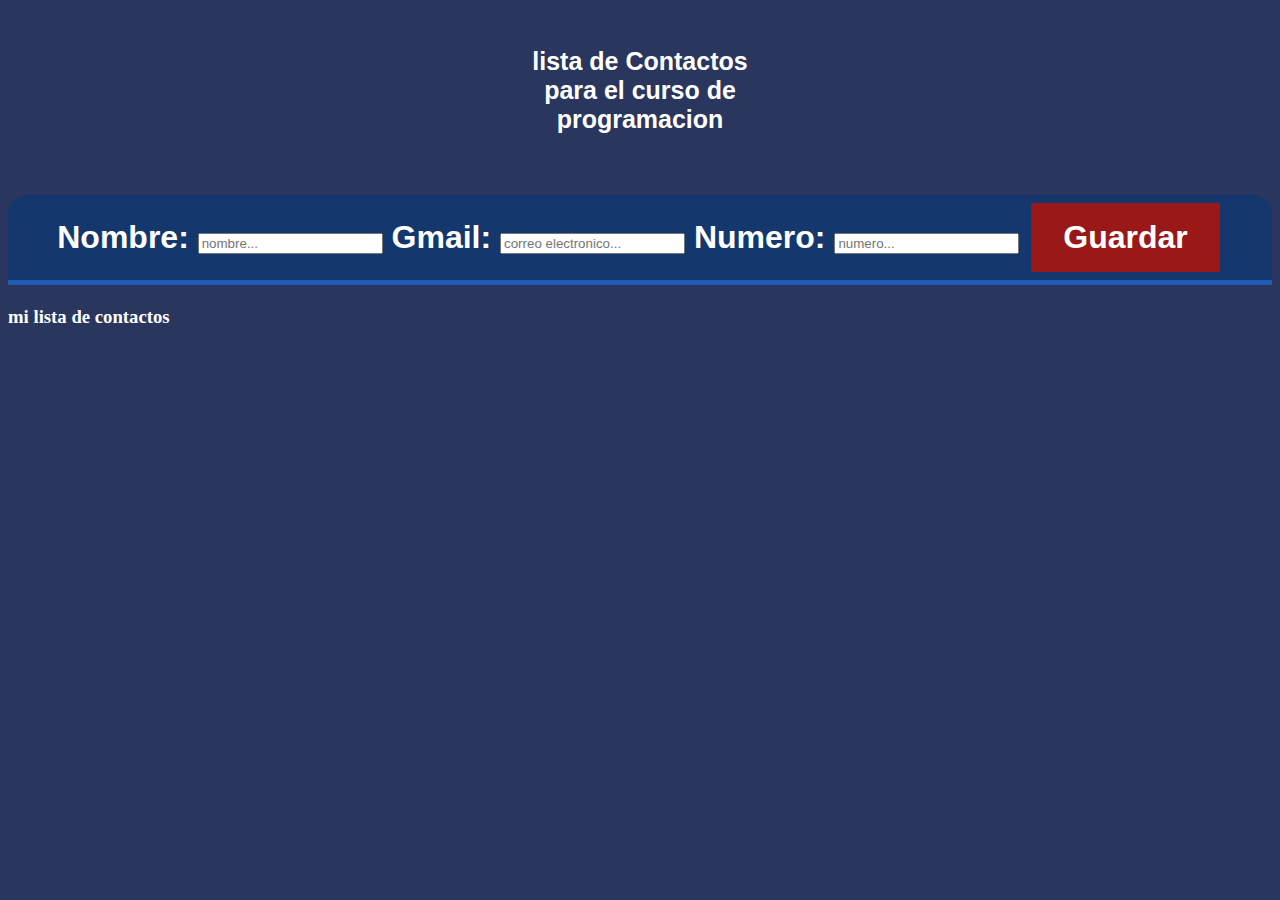
<file: index.html>
<!DOCTYPE html>
<html lang="en">
<head>
    <meta charset="UTF-8">
    <meta http-equiv="X-UA-Compatible" content="IE=edge">
    <meta name="viewport" content="width=device-width, initial-scale=1.0">
    <title>Contactos</title>
    <link rel="stylesheet" href="style.css">
    <script src="index.js"></script>
</head>
<body>
    <h1 class="texto"> lista de Contactos para el curso de programacion <h1>
        
      <div class="formulario">
              Nombre: <input placeholder="nombre..." class="form-control" id="inputName" />
              Gmail: <input placeholder="correo electronico..." class="form-control" id="inputEmail" />
              Numero: <input placeholder="numero..." class="form-control" id="inputPhone" />

              
            <a class="css-boton boton-primario"onclick="nuevocontacto()" href="#">
                Guardar
              </a>
          </div>
          <h3>mi lista de contactos</h3>
          <table id="displayContacts" class="table"></table>
</body>
</html>
</file>
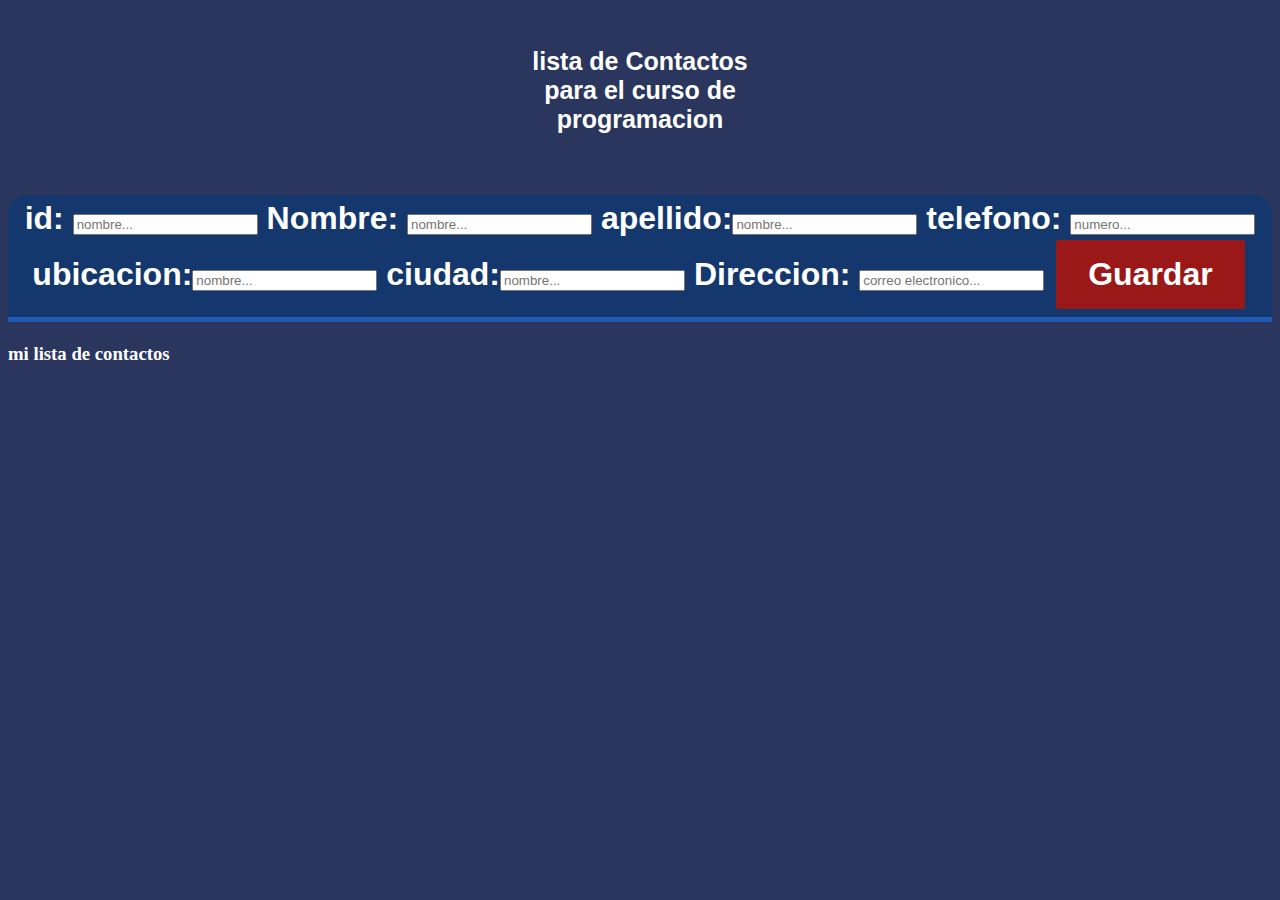
<file: index2.html>
<!DOCTYPE html>
<html lang="en">
<head>
    <meta charset="UTF-8">
    <meta http-equiv="X-UA-Compatible" content="IE=edge">
    <meta name="viewport" content="width=device-width, initial-scale=1.0">
    <title>Contactos</title>
    <link rel="stylesheet" href="style.css">
    <script src="index.js"></script>
</head>
<body>
    <h1 class="texto"> lista de Contactos para el curso de programacion <h1>
        
      <div class="formulario">
               id: <input placeholder="nombre..." class="form-control" id="inputName" />
              Nombre: <input placeholder="nombre..." class="form-control" id="inputName" />
              apellido:<input placeholder="nombre..." class="form-control" id="inputName" />
              telefono: <input placeholder="numero..." class="form-control" id="inputPhone" />
              ubicacion:<input placeholder="nombre..." class="form-control" id="inputName" />
              ciudad:<input placeholder="nombre..." class="form-control" id="inputName" />
              Direccion: <input placeholder="correo electronico..." class="form-control" id="inputEmail" />
              

              
            <a class="css-boton boton-primario"onclick="nuevocontacto()" href="#">
                Guardar
              </a>
          </div>
          <h3>mi lista de contactos</h3>
          <table id="displayContacts" class="table"></table>
</body>
</html>
</file>
<file: style.css>
body{
    background-color: #2a365d;
    color: #fff;
}
.texto{
    display: inline-block;
    background-color: #2a365d;
    padding: .9em 20em;
    color: #ffffff;
    font-family: Arial, Helvetica, sans-serif;
    font-size: 25px;
    text-align: center;
    text-decoration: none;
   
   
    border: rgb(102, 156, 214);
    ;
   
}
.formulario{
    font-family: sans-serif;
    background: #14376d;
    color: white;
    padding: 5px;
    text-align: center;
    border-top-left-radius: 19px;
    border-top-right-radius: 19px;
    border-bottom: 5px solid #205ab4;
    margin-bottom:5px; 
};

input{
    margin-bottom:10px; 
    width: 95%;
    padding: 2%;
    margin-left: 10px;
    -webkit-box-sizing: border-box;
    -moz-box-sizing: border-box;
    box-sizing: border-box;
    border: 1px solid #ccc;
    font-style: italic; 
  }
  .boton-primario {
    background-color: #0078e7;
    color: #fff;
  }
  .css-boton {
    display: inline-block;
    background-color: #9b1818;
    padding: .5em 1em;
    color: #ffffff;
    font-family: inherit;
    font-size: 100%;
    text-align: center;
    text-decoration: none;
    white-space: nowrap;
    cursor: pointer;
    border: 1px solid #999;
    border: transparent;
    border-radius: 2px;
    margin: 3px;
    -webkit-user-drag: none;
    -webkit-user-select: none;
    -moz-user-select: none;
    -ms-user-select: none;
    user-select: none;
  }
</file>
